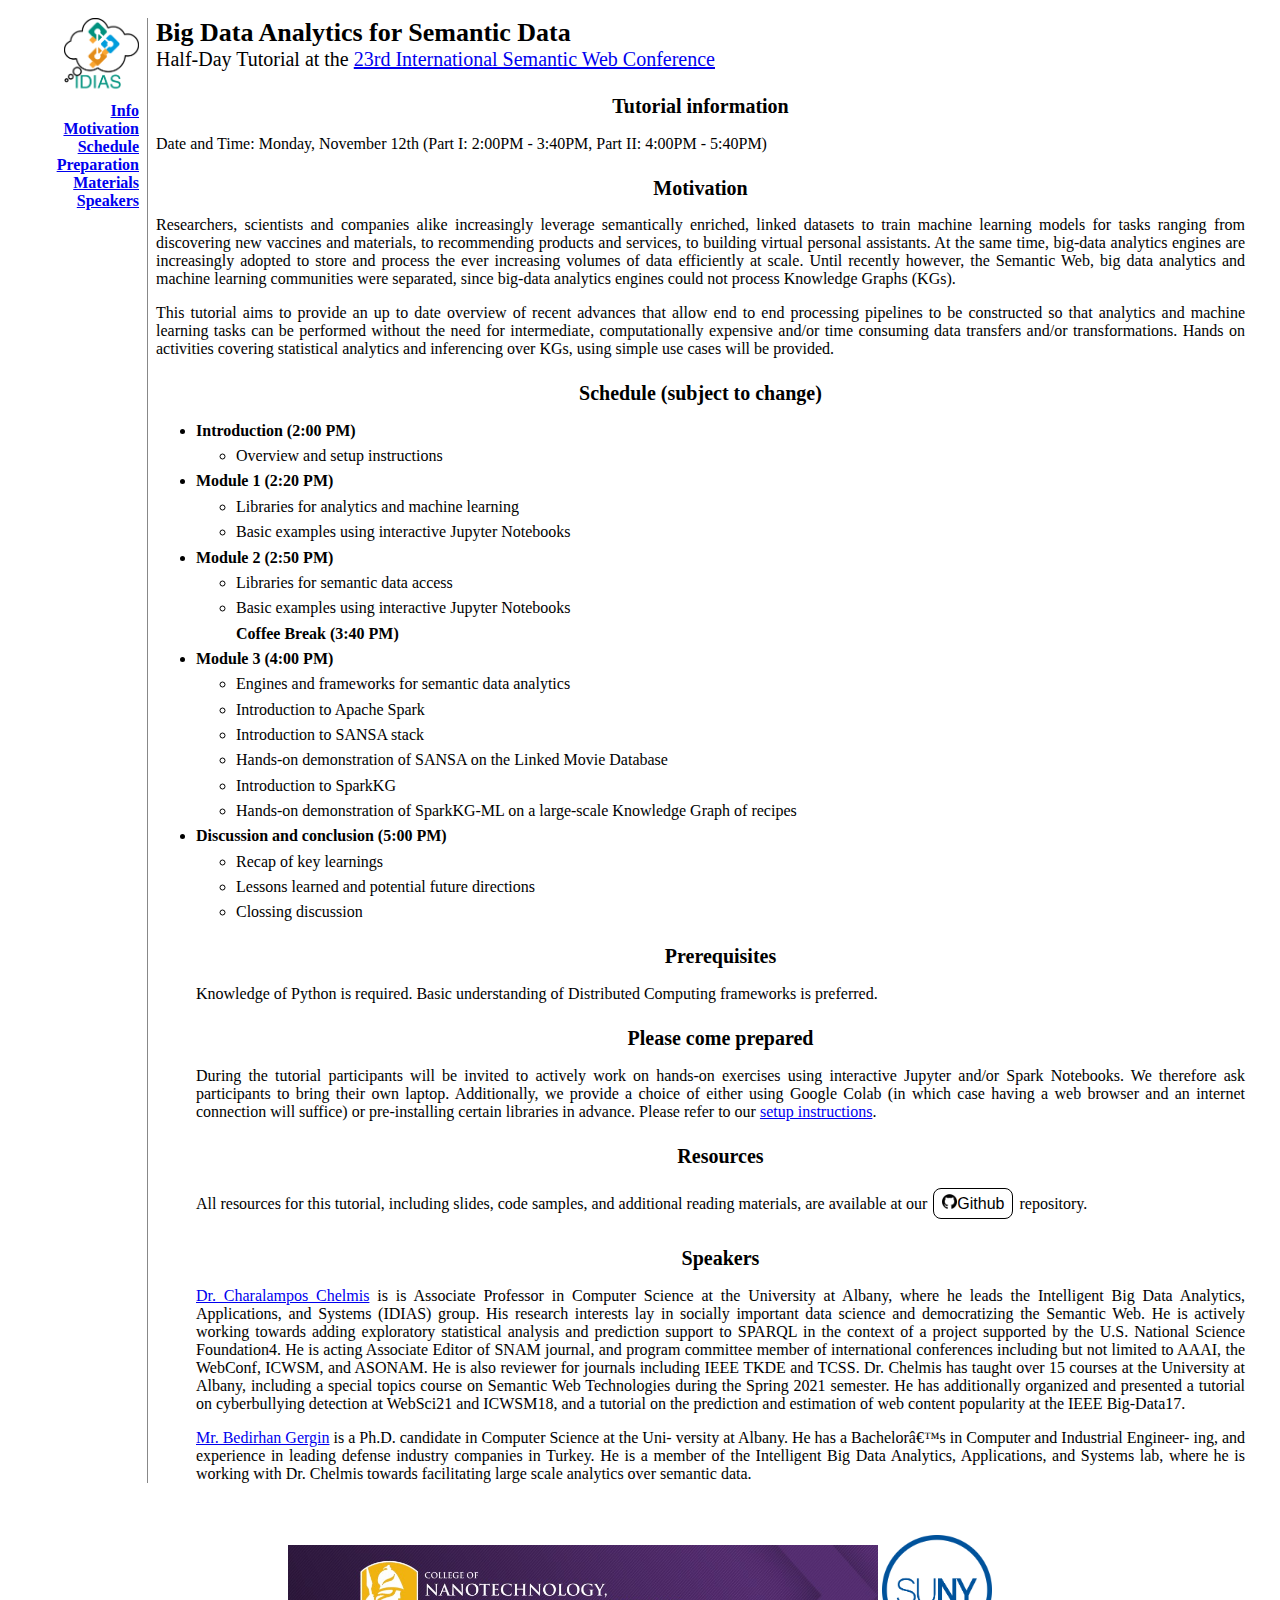
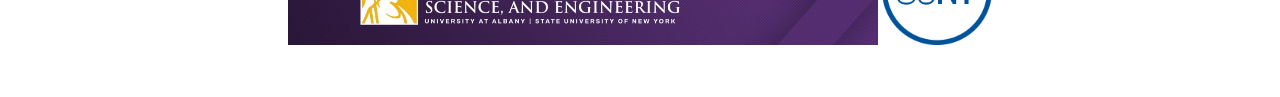
<file: tutorials/iswc/2024/index.html>
<!DOCTYPE html>
<html lang="en">
	<head>
		<meta http-equiv="Content-Type" content="text/html; charset=windows-1252">
		<meta name="viewport" content="width=device-width, initial-scale=1.0">
		<meta name="description" content="ISWC 2024 Tutorial: Big Data Analytics for Semantic Data">
		<meta name="author" content="Charalampos Chelmis">
		<title>BigSem: Big Data Analytics for Semantic Data</title>
		<link rel="stylesheet" href="http://cdnjs.cloudflare.com/ajax/libs/font-awesome/4.6.3/css/font-awesome.min.css">
		<link rel="stylesheet" href="./mystyle.css">
		<style>
			.button {
			  background-color: white;
			  border: 1px solid black;
			  border-radius: 8px;
			  color: black;
			  padding: 5px 8px;
			  text-align: center;
			  text-decoration: none;
			  display: inline-block;
			  font-size: 16px;
			  margin: 4px 2px;
			  cursor: pointer;
			}
</style>
	</head>
	
	<body>
		<dl>
			<dt>
				<a href="./../../../ideaslab.html" target="_blank"><img src="./../../../img/logo.png" height="80" alt="IDIAS Lab"></a>

				<div><a href="index.html#info">Info</a></div>
				<div><a href="index.html#motivation">Motivation</a></div>
				<div><a href="index.html#outline">Schedule</a></div>
				<div><a href="index.html#preparation">Preparation</a></div>
				<div><a href="index.html#materials">Materials</a></div>
				<div><a href="index.html#bios">Speakers</a></div>
			</dt>

			<dd>
				<div style="font-size:26px; font-weight:bold;">Big Data Analytics for Semantic Data</div>
				<div style="font-size:20px;">
					Half-Day Tutorial at the <a href="https://iswc2024.semanticweb.org/event/3715c6fc-e2d7-47eb-8c01-5fe4ac589a52/summary" target="_blank">23rd International Semantic Web Conference</a></div>


				<a name="info"></a>
				<h2>Tutorial information</h2>
				<p>
					Date and Time: Monday, November 12th (Part I: 2:00PM - 3:40PM, Part II: 4:00PM - 5:40PM)
				</p>

				<a name="motivation"></a>
				<h2>Motivation</h2>

				<p>Researchers, scientists and companies alike increasingly leverage semantically enriched, linked datasets to train machine learning models for tasks ranging from discovering new vaccines and materials, to recommending products and services, to building virtual personal assistants. At the same time, big-data analytics engines are increasingly adopted to store and process the ever increasing volumes of data efficiently at scale. Until recently however, the Semantic Web, big data analytics and machine learning communities were separated, since big-data analytics engines could not process Knowledge Graphs (KGs).</p>

				<p>This tutorial aims to provide an up to date overview of recent advances that allow end to end processing pipelines to be constructed so that analytics and machine learning tasks can be performed without the need for intermediate, computationally expensive and/or time consuming data transfers and/or transformations. Hands on activities covering statistical analytics and inferencing over KGs, using simple use cases will be provided.</p>


				<a name="outline"></a>
				<h2>Schedule (subject to change)</h2>
				<ul>
					<li style="font-weight:bold;">Introduction (2:00 PM)</li>
					<ul>
						<li>Overview and setup instructions</li>
					</ul>

					<li style="font-weight:bold;">Module 1 (2:20 PM)</li>
					<ul>
						<li>Libraries for analytics and machine learning</li>
						<li>Basic examples using interactive Jupyter Notebooks</li>
                    </ul>  

                    <li style="font-weight:bold;">Module 2 (2:50 PM)</li>
					<ul>
						<li>Libraries for semantic data access</li>
						<li>Basic examples using interactive Jupyter Notebooks</li>
                    </ul> 
                    <ul style="font-weight:bold;">Coffee Break (3:40 PM)</ul>
                    <li style="font-weight:bold;">Module 3 (4:00 PM)</li>
					<ul>
						<li>Engines and frameworks for semantic data analytics</li>
						<li>Introduction to Apache Spark</li>
                        <li>Introduction to SANSA stack</li>
                        <li>Hands-on demonstration of SANSA on the Linked Movie Database</li>
                        <li>Introduction to SparkKG</li>
                    	<li>Hands-on demonstration of SparkKG-ML on a large-scale Knowledge Graph of recipes</li>
                    </ul> 

					<li style="font-weight:bold;">Discussion and conclusion (5:00 PM)</li>
					<ul>
						<li>Recap of key learnings</li>
						<li>Lessons learned and potential future directions</li>
						<li>Clossing discussion</li>
					</ul>


				<h2>Prerequisites</h2>
                <p>Knowledge of Python is required. Basic understanding of Distributed Computing frameworks is preferred.</p>

                <a name="preparation"></a>
                <h2>Please come prepared</h2>
                <p>During the tutorial participants will be invited to actively work on hands-on exercises using interactive Jupyter and/or Spark Notebooks. We therefore ask participants to bring their own laptop. Additionally, we provide a choice of either using Google Colab (in which case  having a web browser and an internet connection will suffice) or pre-installing certain libraries in advance. Please refer to our <a href="https://github.com/IDIASLab/BigSem/blob/main/BigSem_Setup_Directions.md" target="_blank">setup instructions</a>.</p>

				<a name="materials"></a>
				<h2>Resources</h2>
				<p>All resources for this tutorial, including slides, code samples, and additional reading materials, are available at our <a href="https://github.com/IDIASLab/BigSem" target="_blank"><button class="button">
					<img src="./github-logo.png" alt="" width="15"></img>Github</button></a> repository.
				</p>

				<a name="bios"></a>
				<h2>Speakers</h2>
			
				<p><a href="http://www.cs.albany.edu/~cchelmis/" target="_blank">Dr. Charalampos Chelmis</a> is is Associate Professor in Computer Science at the University at Albany, where he leads the Intelligent Big Data Analytics, Applications, and Systems (IDIAS) group. His research interests lay in socially important data science and democratizing the Semantic Web. He is actively working towards adding exploratory statistical analysis and prediction support to SPARQL in the context of a project supported by the U.S. National Science Foundation4. He is acting Associate Editor of SNAM journal, and program committee member of international conferences including but not limited to AAAI, the WebConf, ICWSM, and ASONAM. He is also reviewer for journals including IEEE TKDE and TCSS. Dr. Chelmis has taught over 15 courses at the University at Albany, including a special topics course on Semantic Web Technologies during the Spring 2021 semester. He has additionally organized and presented a tutorial on cyberbullying detection at WebSci21 and ICWSM18, and a tutorial on the prediction and estimation of web content popularity at the IEEE Big-Data17.</p>

				<p><a href="https://www.linkedin.com/in/bedirhangergin/" target="_blank">Mr. Bedirhan Gergin</a> is a Ph.D. candidate in Computer Science at the Uni- versity at Albany. He has a Bachelor’s in Computer and Industrial Engineer- ing, and experience in leading defense industry companies in Turkey. He is a member of the Intelligent Big Data Analytics, Applications, and Systems lab, where he is working with Dr. Chelmis towards facilitating large scale analytics over semantic data.</p>
			</dd>
		</dl>

		<br>
		<br>
		<div style="padding-bottom:30px; text-align: center">
					<a href="https://www.albany.edu/ceas/" target="_blank"><img height="100px" src="./cnse-header.jpeg" alt=""></i></a>    <a href="https://www.suny.edu/" target="_blank"><img src="./../../../img/suny.png" width="110" height="110" alt=""></i></a>
				</div>
	</body>
</html>
</file>
<file: tutorials/iswc/2024/mystyle.css>
body {
	font-family: Gentium Book Basic, Garamond, Palatino, Serif;
	margin: 2vh 3vh;
	min-width:400px;
	overflow: auto;
}

h1 {
	margin-top: 0.25in;
	margin-bottom: 0.25in;
	text-align: center;
	font-style: italic;
	color: DarkRed;
}


h2 {
	margin-top: 0.25in;
	text-align: center;
	font-size:125%
}

h3 {
	margin-top: 0.5in;
	text-align: center;
}

h4 {
	margin: 1ex 0ex;
}

ul li {
	margin: 1ex 0ex;
}

ul li.lookitme {
	margin: 1ex 0ex;
	background-color: #ffb;
}

dt {
	float: left;
	clear: left;
	width: 6.5em;
	padding: 0 0 0 0.5em;
	text-align: right;
	font-weight: bold;
}

dd {
	margin: 0 0 0 7.5em;
	padding: 0 0.5em;
	border-left: 1px solid #888;
}

dd.section {
	text-align: center;
	font-weight: bold;
	background-color: #eee;
	border-left: 0;
}

p {
	text-align: justify;
	font-size: 100%;
}

span.about {
	font-style: italic;
	font-size:80%;
}

span.init {
	font-style:italic;
	font-weight:bold
}

span.here {
	background-color:#ffc;
}

div.floater {
	background-color: white;
	font-family: Optima, Verdana, Sans Serif;
	width: 1.5in;
	margin: 1ex 2ex;
	padding: 2ex;
	float: right;
	font-size: 75%;
	text-align: center;
	border: 1px solid #888
}

div.floatertwo {
	font-family: Optima, Verdana, Sans Serif;
	width: 1.5in;
	margin: 10ex 0ex 2ex 2ex;
	padding: 2ex;
	float: right;
	font-size: 75%;
	text-align: center;
	border: 1px solid #888
}
</file>
